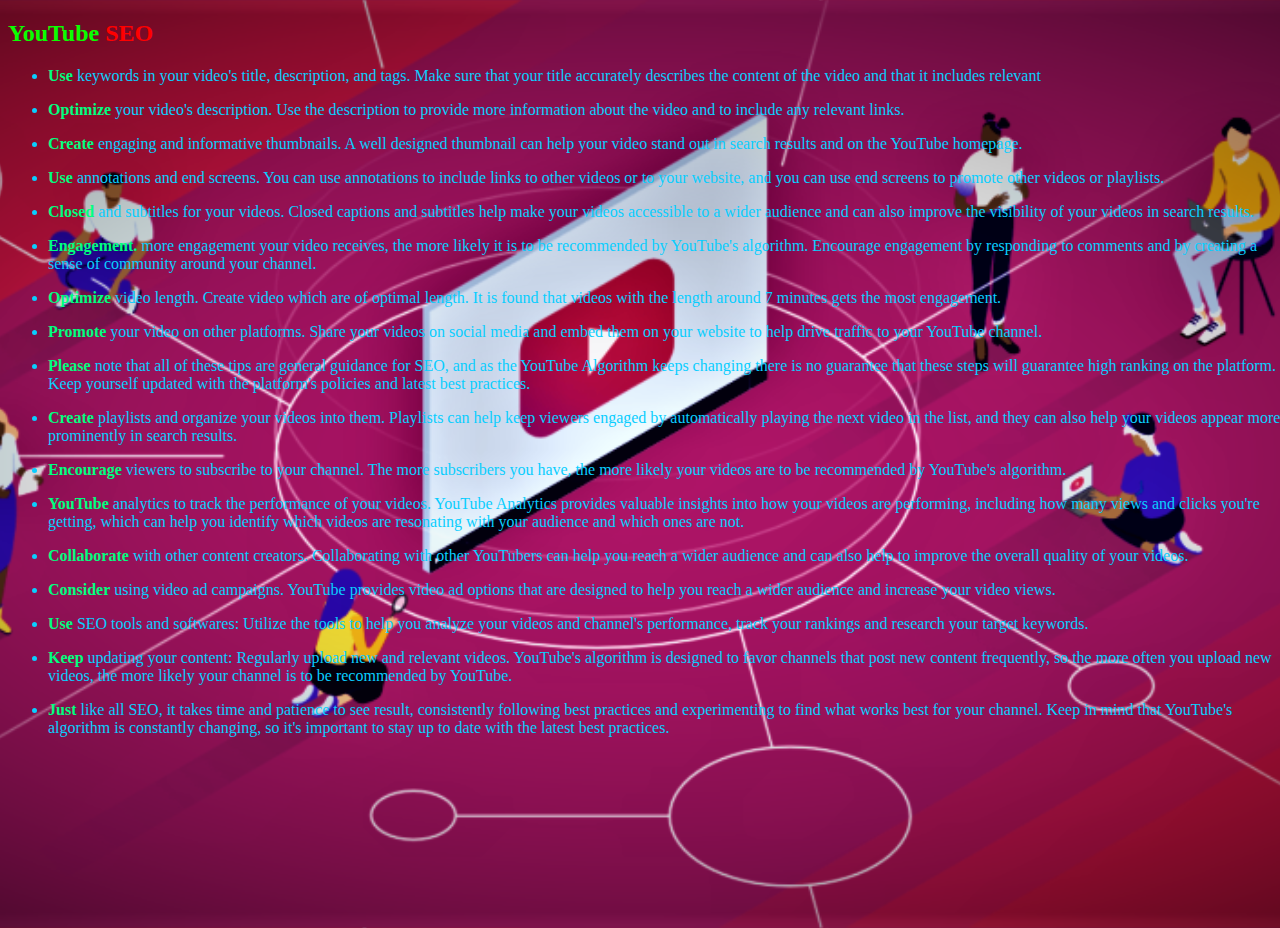
<file: Materrial/index.html>
<!DOCTYPE html>
<html>
<head>
	<meta charset="utf-8">
	<meta name="viewport" content="width=device-width, initial-scale=1">
  <meta name="YouTube Full SEO" content="keywords in your video's title, description, and tags. Make sure that your title accurately describes the content of the video and that it includes relevant.">
  <meta name="keywords" content="learning, education, knowledge, skills, information">
  <meta name="author" content="John Doe">
  <meta name="viewport" content="width=device-width, initial-scale=1.0">
	<link rel="shortcut icon" href="/icon.png" type="image/x-icon">

     <style>
       body{
        
         position: relative;
	      height: 100vh;
	      width: 100%;
       	background-image: url(sv.png);
      	background-size: cover;
       	background-position: center;
         font-family:cursive;      
         font: size 2px;;
       }
         h2{ color: rgb(9, 255, 0); }

       ul{ color:rgb(9, 206, 255);
          grid-template-rows: max-content;
      }
      b{
        color:springgreen;
      }

       span{ color:red; }
        
			
		
     </style>
     <title>Socail Disk</title>
  
</head>

<body>

     

  <h2>YouTube <span>SEO</span> </h2>

  <ul>

     <p> <li> <b> Use</b> keywords in your video's title, description, and tags. Make sure that your title accurately describes the content of the video and that it includes relevant </li> </p>


     <p> <li><b> Optimize </b> your video's description. Use the description to provide more information about the video and to include any relevant links.</li></p>


     <p> <li> <b> Create</b> engaging and informative thumbnails. A well designed thumbnail can help your video stand out in search results and on the YouTube homepage. </li></p>


    <p> <li> <b>Use</b> annotations and end screens. You can use annotations to include links to other videos or to your website, and you can use end screens to promote other videos or playlists. </li> </p>


   <p> <li><b>Closed </b> and subtitles for your videos. Closed captions and subtitles help make your videos accessible to a wider audience and can also improve the visibility of your videos in search results.</li></p>


    <p> <li> <b>Engagement.</b> more engagement your video receives, the more likely it is to be recommended by YouTube's algorithm. Encourage engagement by responding to comments and by creating a sense of community around your channel.</li></p>

   <p> <li><b>Optimize</b> video length. Create video which are of optimal length. It is found that videos with the length around 7 minutes gets the most engagement. </li></p> 


    <P><li><b>Promote</b> your video on other platforms. Share your videos on social media and embed them on your website to help drive traffic to your YouTube channel.</li></P>


     <p> <li> <b>Please</b> note that all of these tips are general guidance for SEO, and as the YouTube Algorithm keeps changing there is no guarantee that these steps will guarantee high ranking on the platform. Keep yourself updated with the platform's policies and latest best practices.</li></p>

     <p><li><b>Create</b> playlists and organize your videos into them. Playlists can help keep viewers engaged by automatically playing the next video in the list, and they can also help your videos appear more prominently in search results.</li></p>

    <p><li><b>Encourage</b> viewers to subscribe to your channel. The more subscribers you have, the more likely your videos are to be recommended by YouTube's algorithm.</li></p>

    <p><li> <b>YouTube</b> analytics to track the performance of your videos. YouTube Analytics provides valuable insights into how your videos are performing, including how many views and clicks you're getting, which can help you identify which videos are resonating with your audience and which ones are not.</li></p>

   <p><li><b>Collaborate</b> with other content creators. Collaborating with other YouTubers can help you reach a wider audience and can also help to improve the overall quality of your videos. </li></p>

   <p><li><b>Consider</b> using video ad campaigns. YouTube provides video ad options that are designed to help you reach a wider audience and increase your video views.</li></p>

   <p><li><b> Use</b> SEO tools and softwares: Utilize the tools to help you analyze your videos and channel's performance, track your rankings and research your target keywords.</li></p>

   <p><li><b>Keep</b> updating your content: Regularly upload new and relevant videos. YouTube's algorithm is designed to favor channels that post new content frequently, so the more often you upload new videos, the more likely your channel is to be recommended by YouTube.</li></p>

   <p><li><b> Just</b> like all SEO, it takes time and patience to see result, consistently following best practices and experimenting to find what works best for your channel. Keep in mind that YouTube's algorithm is constantly changing, so it's important to stay up to date with the latest best practices.</li></p>


</ul>



<br>

  


<br>
</body>
</html>
</file>
